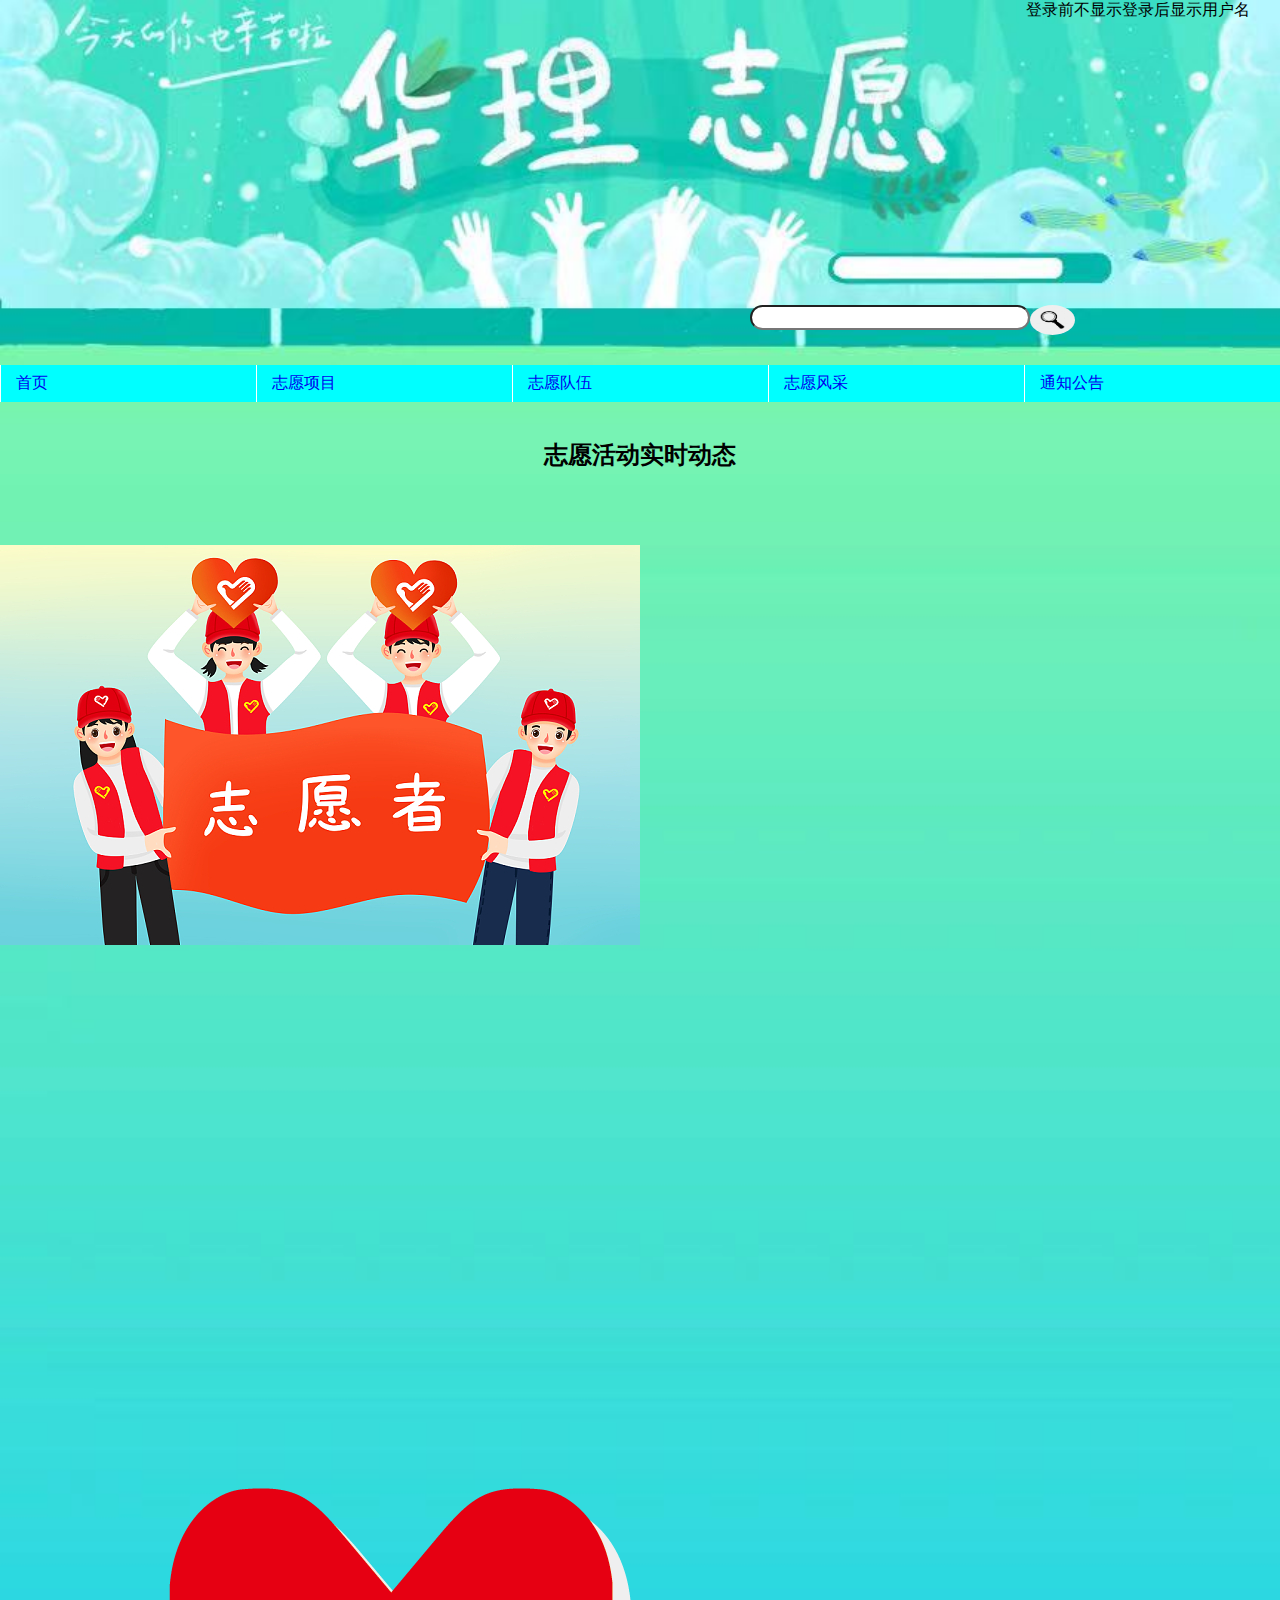
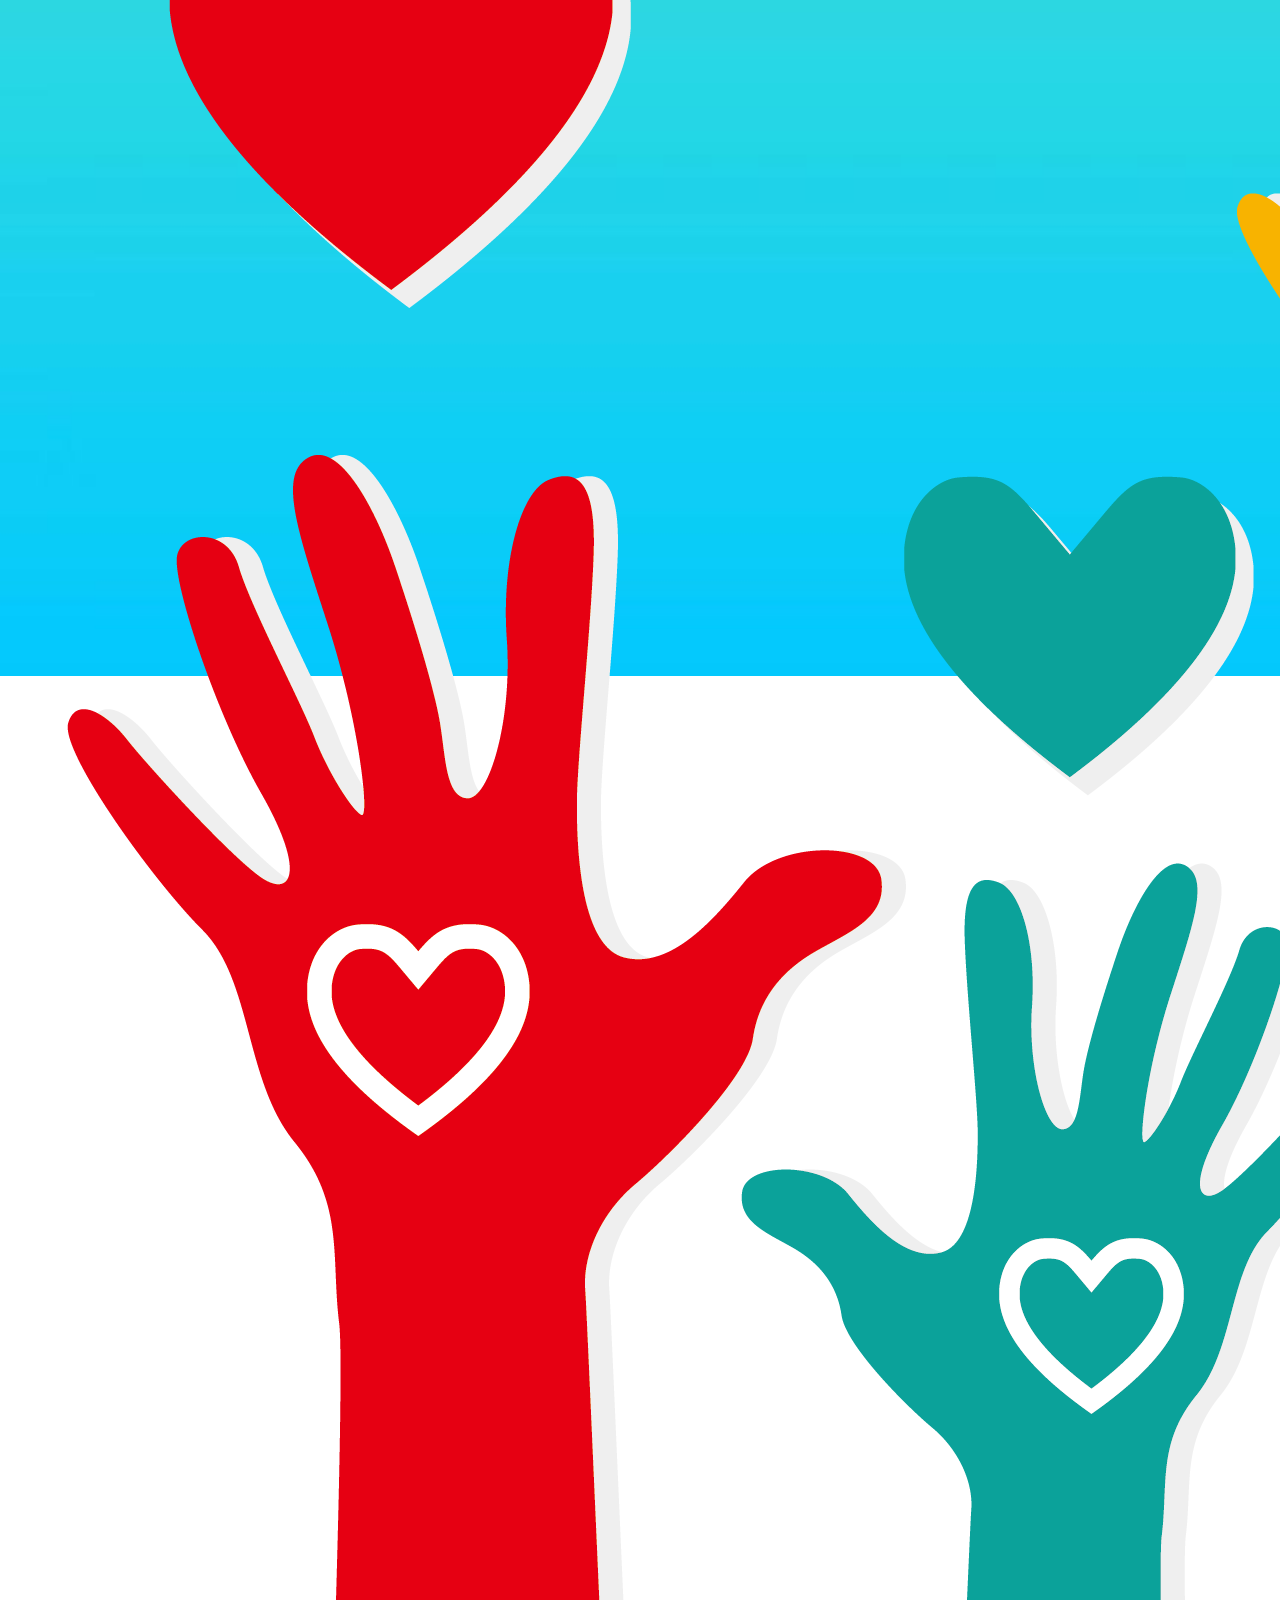
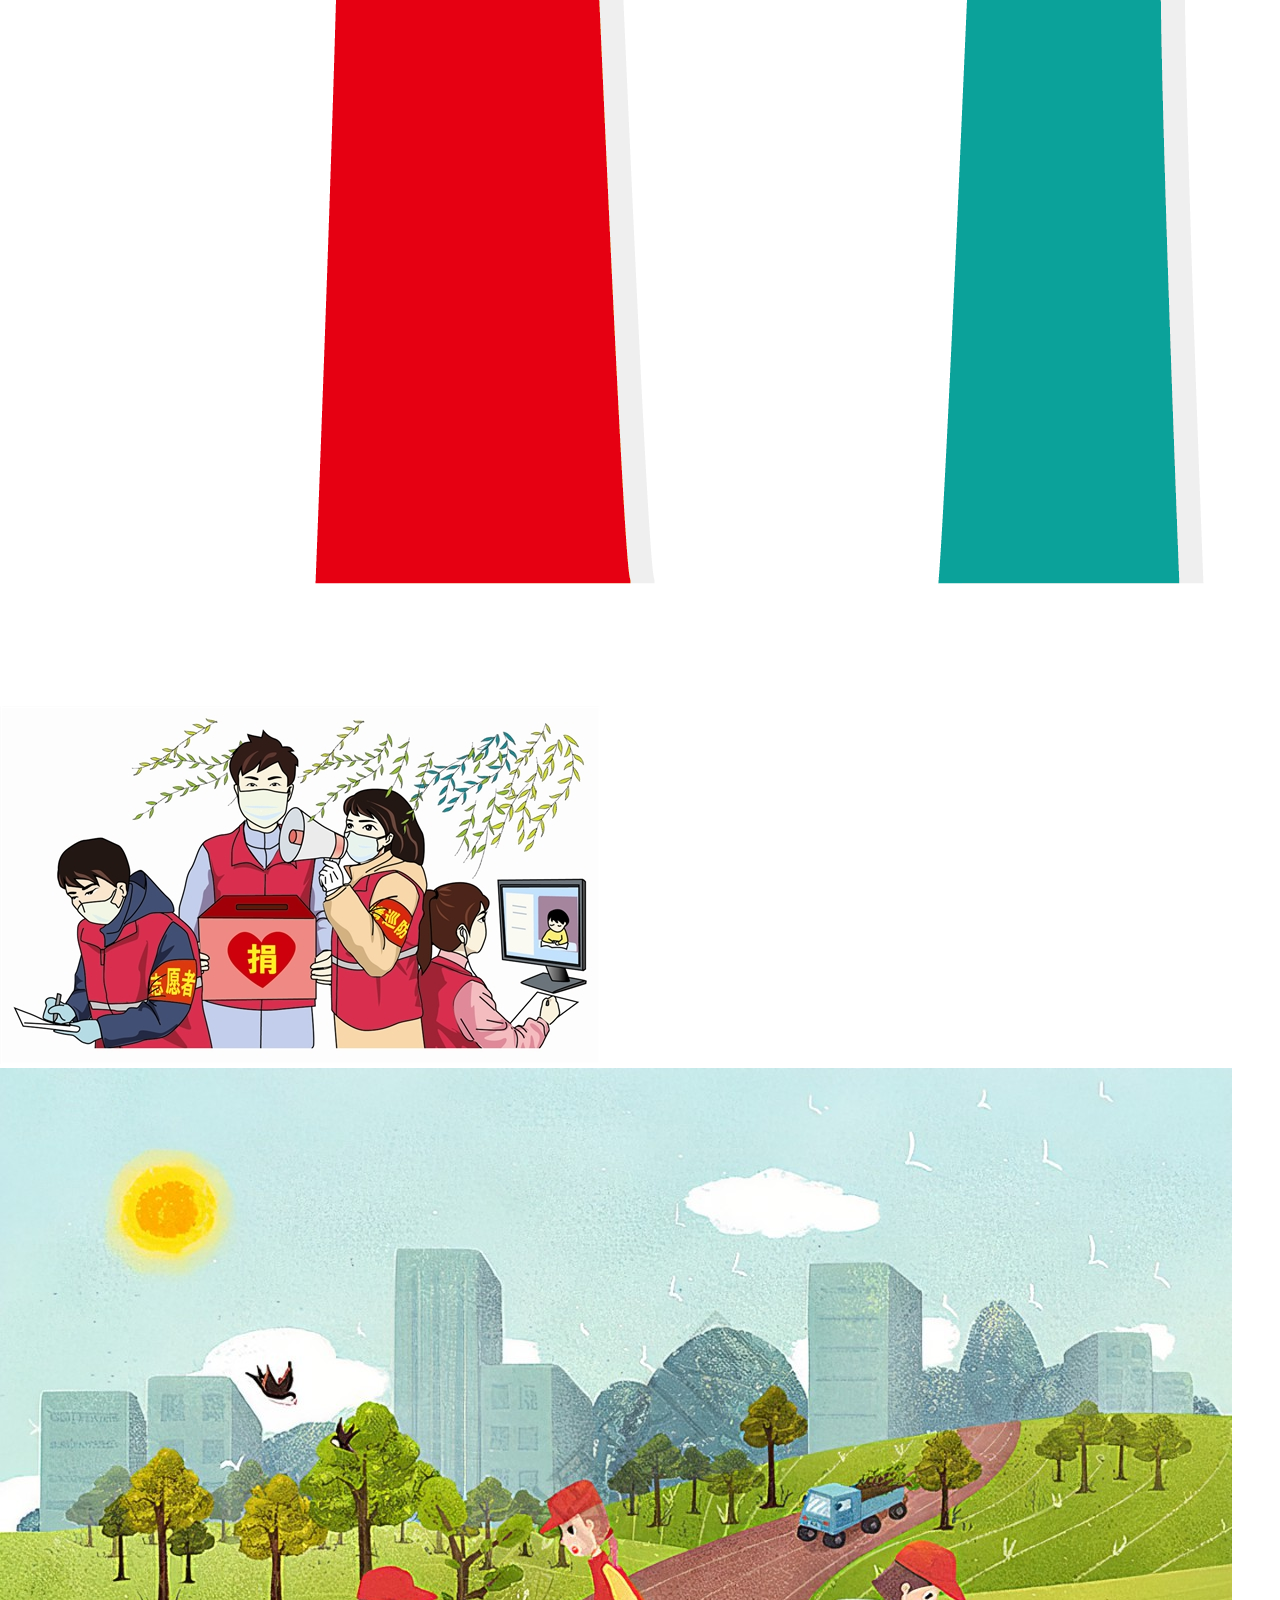
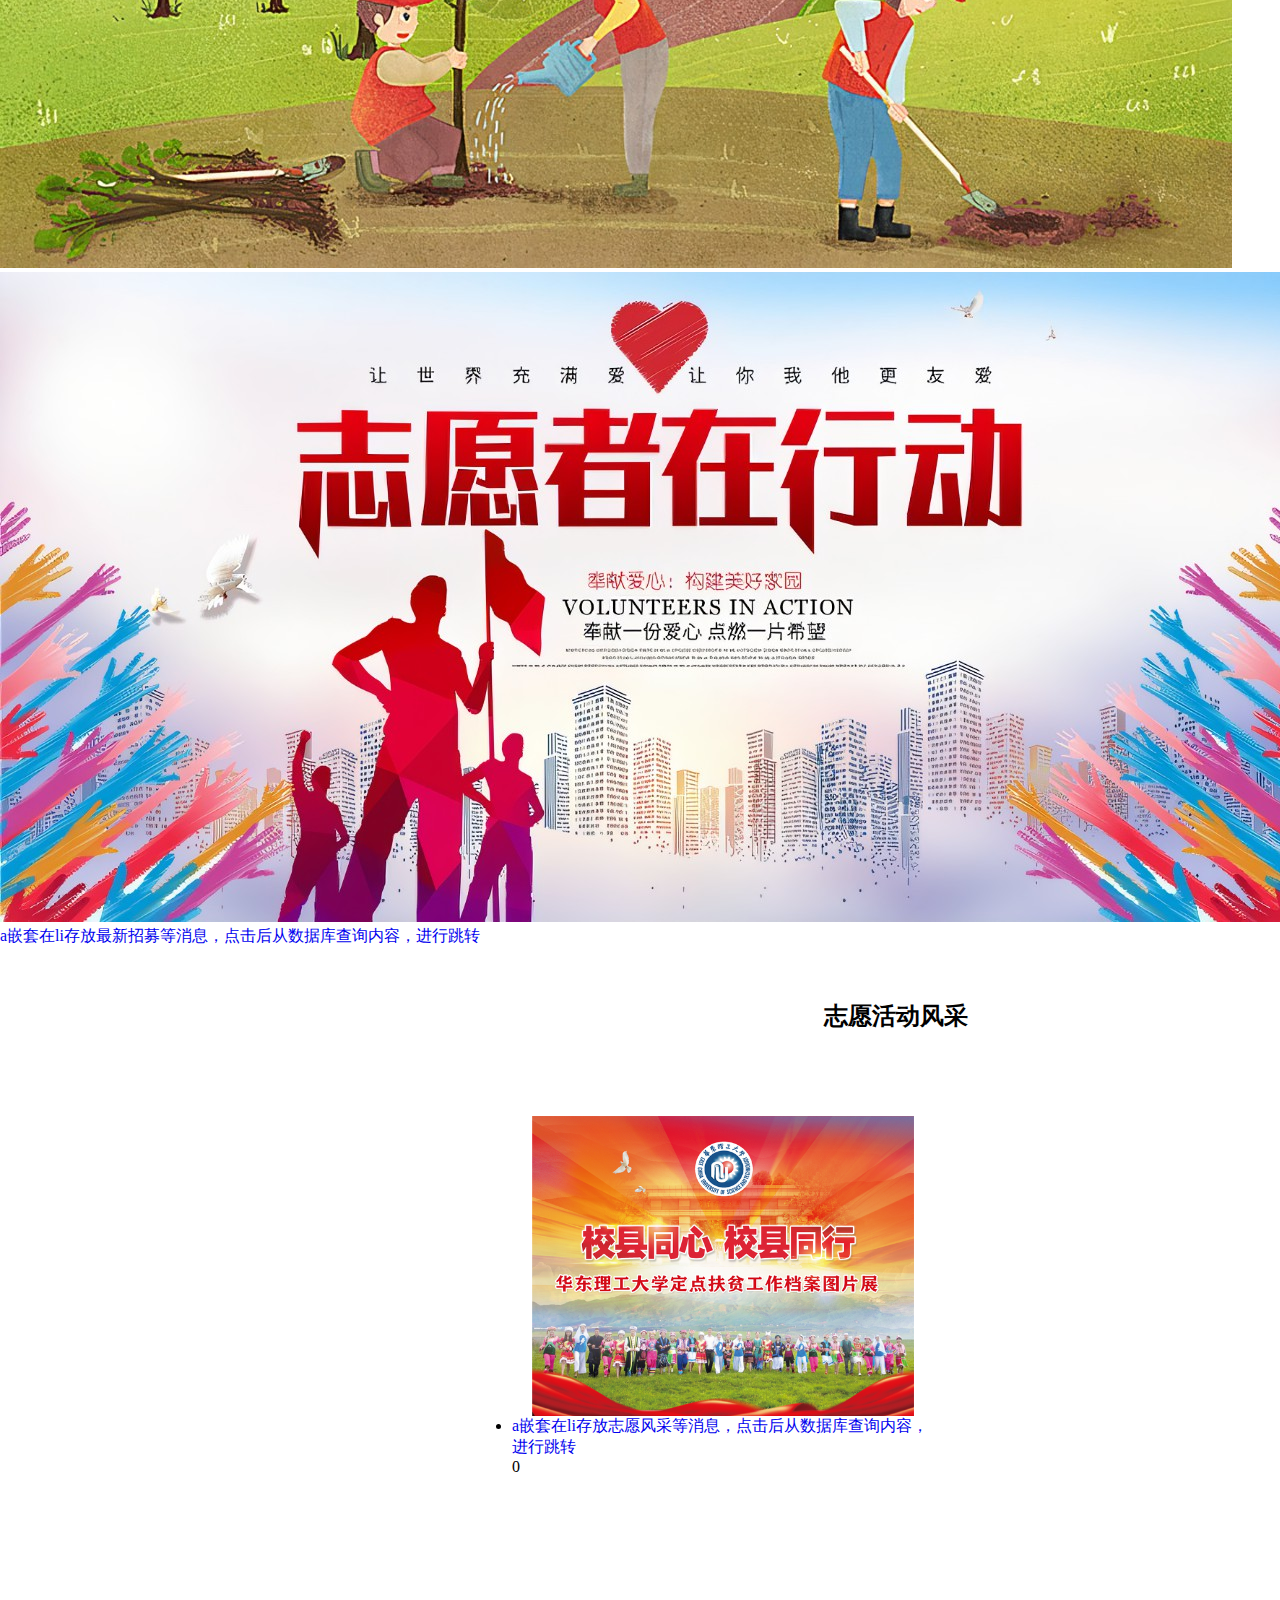
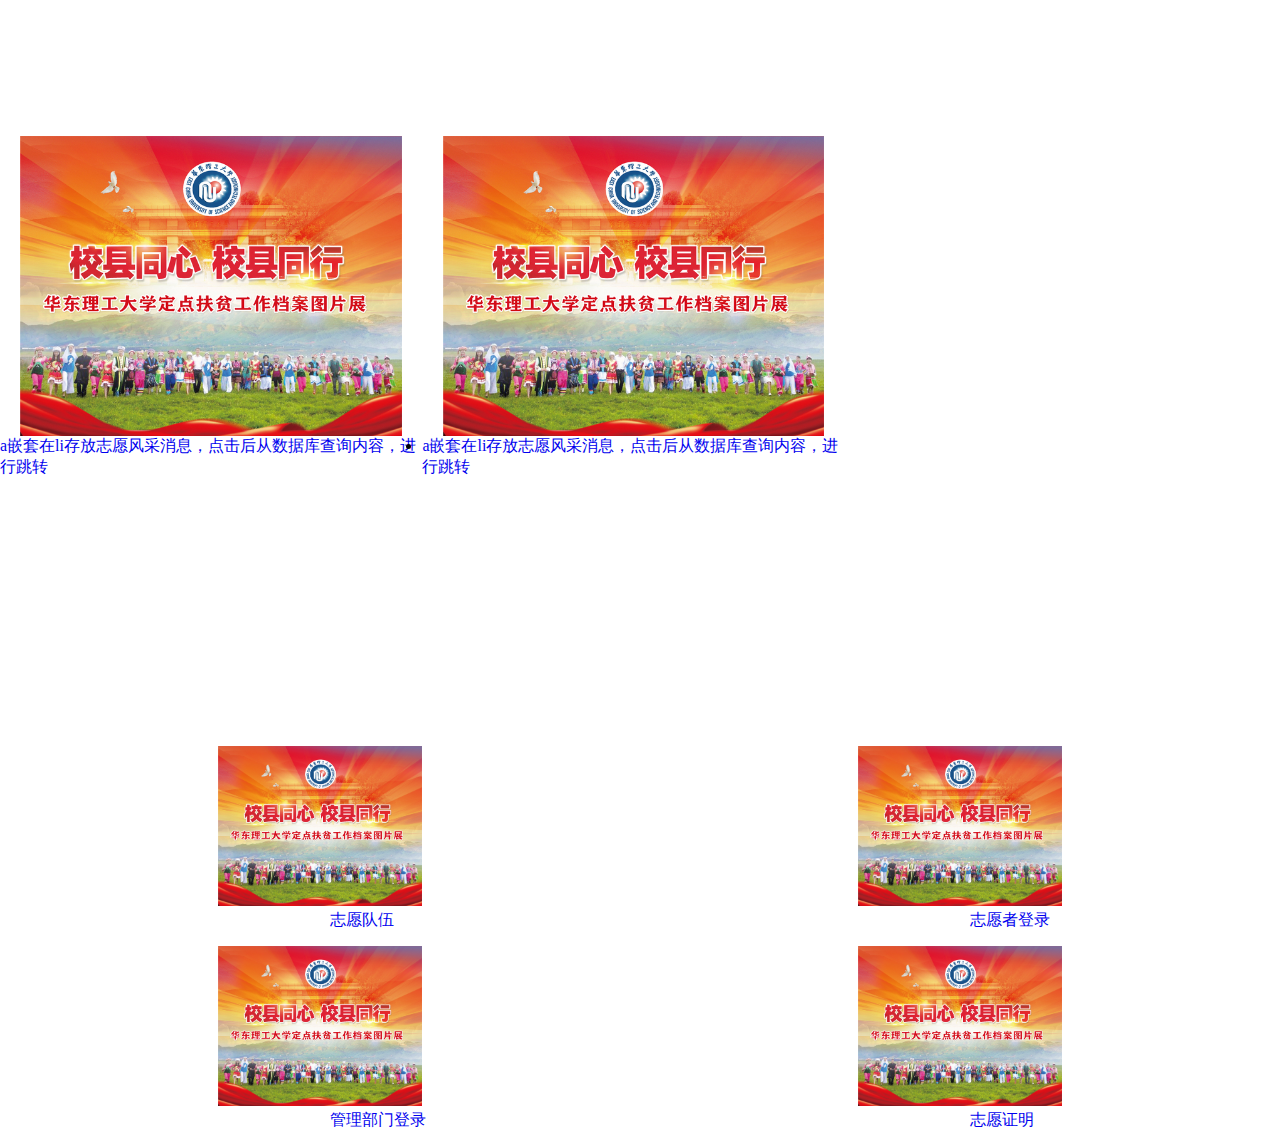
<file: index.html>
<!DOCTYPE html>
<html lang="en">
<head>
    <meta charset="UTF-8">
    <meta http-equiv="X-UA-Compatible" content="IE=edge">
    <meta name="viewport" content="width=device-width, initial-scale=1.0">
    <title>Document</title>
    <link rel="stylesheet" href="css/index.css">
    <link rel="stylesheet" href="css/common.css">
    <script src="js/index.js"></script>
</head>
<body>
    <div class="placeholder">
      <div class="id">登录前不显示登录后显示用户名</div>
    </div>
 <div  > 
   <form action="" class="searbox">
     <input type="submit" class="searchbutton" value=" ">
      <input type="text" class="search">
   </form>
</div>
   
  <ul class="nav">
    <li><a href="index.html">首页</a></li>
    <li><a href="project.html">志愿项目</a> </li>
    <li><a href="team.html">志愿队伍</a></li>
    <li><a href="view.html">志愿风采</a></li>
    <li><a href="notice.html">通知公告</a></li>
  </ul>
<h2>志愿活动实时动态</h2>
<div class="picbox">
<div class="app">
  <div class="scroll">
      <!-- 图片展示 -->
      <img src="img/index2.jpg" alt="scrollImage" class="img current">
      <img src="img/help.png" alt="scrollImage" class="img">
      <img src="img\3 (2).jpg" alt="scrollImage" class="img">
      <img src="img/4.jpg" alt="scrollImage" class="img">
      <img src="img/5.jpg" alt="scrollImage" class="img">
      

      <!-- 左右箭头的展示 -->
      <div class="lf"></div>
      <div class="lr"></div>

      <!-- 小圆点展示 -->
      <div class="dots">
          <span class="square"></span>
          <span></span>
          <span></span>
          <span></span>
          <span></span>
      </div>
  
  

</div>
  </div>
     <ul class="news">
     <li><a href="detail.html"> a嵌套在li存放最新招募等消息，点击后从数据库查询内容，进行跳转 </a></li>
  </ul>
</div>
  <h2>志愿活动风采</h2>
  <div class="box"> 
    <div class="box-bg"><img src="img\test.jpg" alt="" class="box-bgimg" ></div>
       <div class="box=text">
         <ul class="activityStyleContext">
             <li><a href="detail.html"> a嵌套在li存放志愿风采等消息，点击后从数据库查询内容，进行跳转</a></li>
         </ul>
       </div>0
</div>
<div class="box"> 
  <div class="box-bg"><img src="img\test.jpg" alt="" class="box-bgimg" ></div>
     <div class="box=text">
       <ul class="activityStyleContext">
           <li><a href="detail.html"> a嵌套在li存放志愿风采消息，点击后从数据库查询内容，进行跳转</a></li>
       </ul>
     </div>
</div>
<div class="box"> 
  <div class="box-bg"><img src="img\test.jpg" alt="" class="box-bgimg" ></div>
     <div class="box=text">
       <ul class="activityStyleContext">
           <li><a href="detail.html">a嵌套在li存放志愿风采消息，点击后从数据库查询内容，进行跳转</a></li>
       </ul>
     </div>
</div>
<div  >
          <div class="abutton">
                 <img src="img\test.jpg" alt="">
                 <a href="login.html">志愿者登录</a>
          </div>   
          <div class="abutton">
            <img src="img\test.jpg" alt="">
            <a href="register.html">志愿队伍</a>
          </div> 
        </div>
        <br>
        <div>
            <div class="abutton">
              <img src="img\test.jpg" alt="">
              <a href="certificate。html">志愿证明</a>
            </div> 
              <div class="abutton">
                <img src="img\test.jpg" alt="">
                <a href="login.html">管理部门登录</a>
            </div>   
        
     
</div>
       
</body>
</html>
</file>
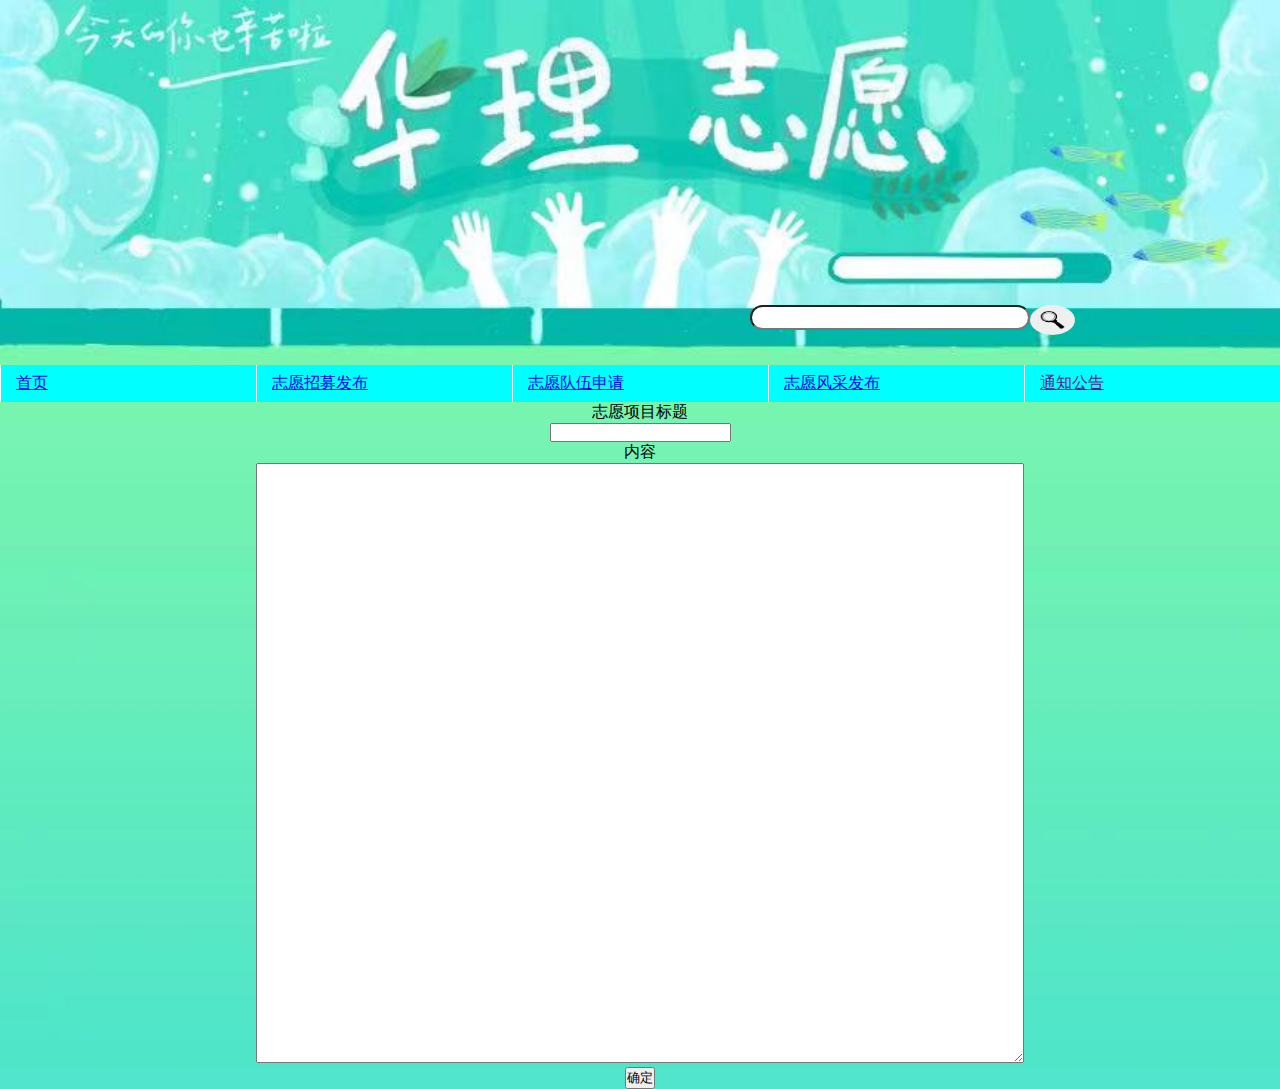
<file: addproject.html>
<!DOCTYPE html>
<html lang="en">
<head>
    <meta charset="UTF-8">
    <meta http-equiv="X-UA-Compatible" content="IE=edge">
    <meta name="viewport" content="width=device-width, initial-scale=1.0">
    <title>Document</title>
    <link rel="stylesheet" href="css/common.css">
    <link rel="stylesheet" href="css/addview.css">
</head>
<body>
    <div class="placeholder">
    </div>
  <div  > 
   <form action="" class="searbox">
     <input type="submit" class="searchbutton" value=" ">
      <input type="text" class="search">
   </form>
  </div>
   
  <ul class="nav">
    <li><a href="manage.html">首页</a></li>
    <li><a href="addproject.html">志愿招募发布</a> </li>
    <li><a href="addteam.html">志愿队伍申请</a></li>
    <li><a href="addview.html">志愿风采发布</a></li>
    <li><a href="">通知公告</a></li>
  </ul>
  <div class="box">
    <form action="">
       志愿项目标题<br>
       <input type="text" id="head"><br><div class=""><div></div>
        内容<br>
        <textarea name="" id="" cols="" rows="" class="context"></textarea><div></div>
        <input type="submit" value="确定">
    </form>
</div>  
</body>
</html>
</file>
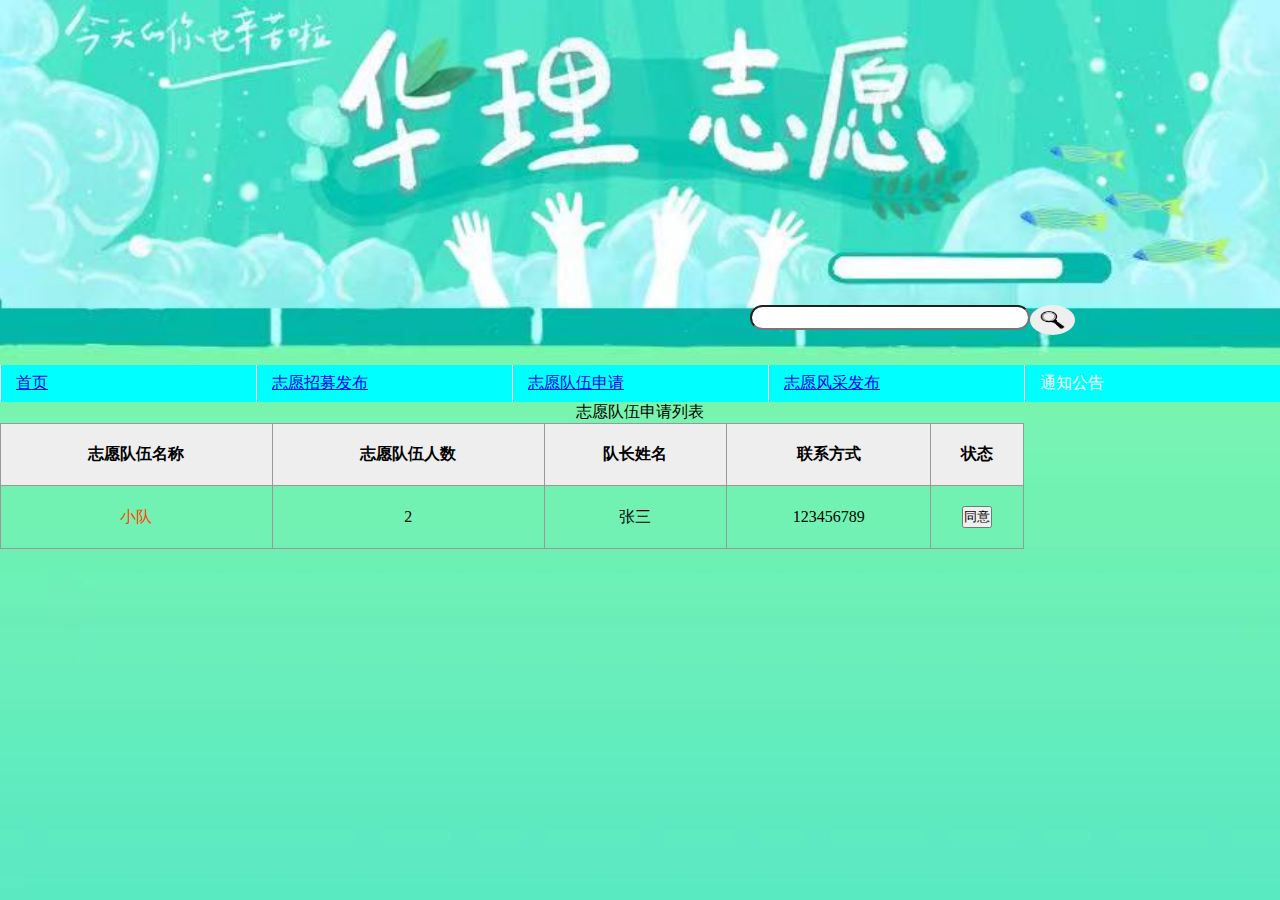
<file: addteam.html>
<!DOCTYPE html>
<html lang="en">
<head>
    <meta charset="UTF-8">
    <meta http-equiv="X-UA-Compatible" content="IE=edge">
    <meta name="viewport" content="width=device-width, initial-scale=1.0">
    <title>Document</title>
    <link rel="stylesheet" href="css/addteam.css">
    <link rel="stylesheet" href="css/common.css">
    <script src="js/addteam.js"></script>
</head>
<body>
    <div class="placeholder">
    </div>
  <div  > 
    <form action="" class="searbox">
        <input type="submit" class="searchbutton" value=" ">
         <input type="text" class="search">
      </form>
  </div>
   
  <ul class="nav">
    <li><a href="manage.html">首页</a></li>
    <li><a href="addproject.html">志愿招募发布</a> </li>
    <li><a href="addteam.html">志愿队伍申请</a></li>
    <li><a href="addview.html">志愿风采发布</a></li>
    <li><a href=""></a>通知公告</li>
  </ul>
    <p>志愿队伍申请列表</p>
    <ul>
      <li>
        <form action="">
        <table>
              <tr>
                <th>志愿队伍名称</th>
                <th>志愿队伍人数</th>
                <th>队长姓名</th>
                <th>联系方式</th>
                <th>状态</th>
              </tr>
              <tr>
                <td>小队</td>
                <td>2</td>
                <td>张三</td>
                <td>123456789</td>
                <td><input type="submit" id="bt" value="同意" onclick="upload('bt')"></td>
              </tr>
            </table> 
                
              </form>
      </li>
      </ul>
</body>
</html>
</file>
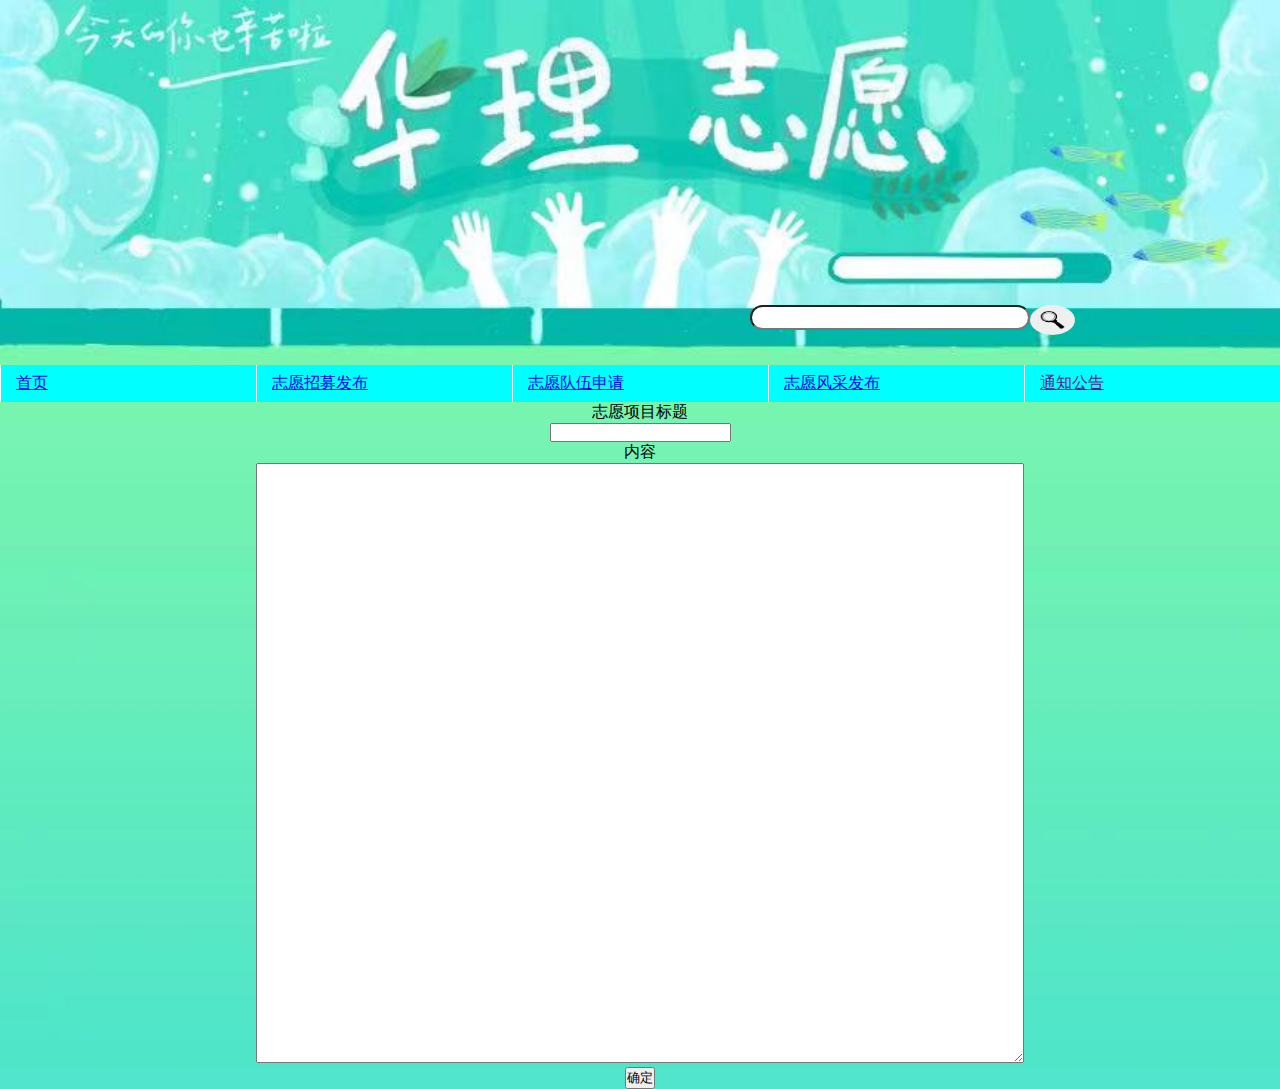
<file: addview.html>
<!DOCTYPE html>
<html lang="en">
<head>
    <meta charset="UTF-8">
    <meta http-equiv="X-UA-Compatible" content="IE=edge">
    <meta name="viewport" content="width=device-width, initial-scale=1.0">
    <title>Document</title>
    <link rel="stylesheet" href="css/common.css">
    <link rel="stylesheet" href="css/addview.css">
</head>
<body>
    <div class="placeholder">
    </div>
  <div  > 
   <form action="" class="searbox">
     <input type="submit" class="searchbutton" value=" ">
      <input type="text" class="search">
   </form>
  </div>
   
  <ul class="nav">
    <li><a href="manage.html">首页</a></li>
    <li><a href="addproject.html">志愿招募发布</a> </li>
    <li><a href="addteam.html">志愿队伍申请</a></li>
    <li><a href="addview.html">志愿风采发布</a></li>
    <li><a href="">通知公告</a></li>
  </ul>
    <div class="box">
        <form action="">
           志愿项目标题<br>
           <input type="text" id="head"><br><div class=""><div></div>
            内容<br>
            <textarea name="" id="" cols="" rows="" class="context"></textarea><div></div>
            <input type="submit" value="确定">
        </form>
    </div>
</body>
</html>
</file>
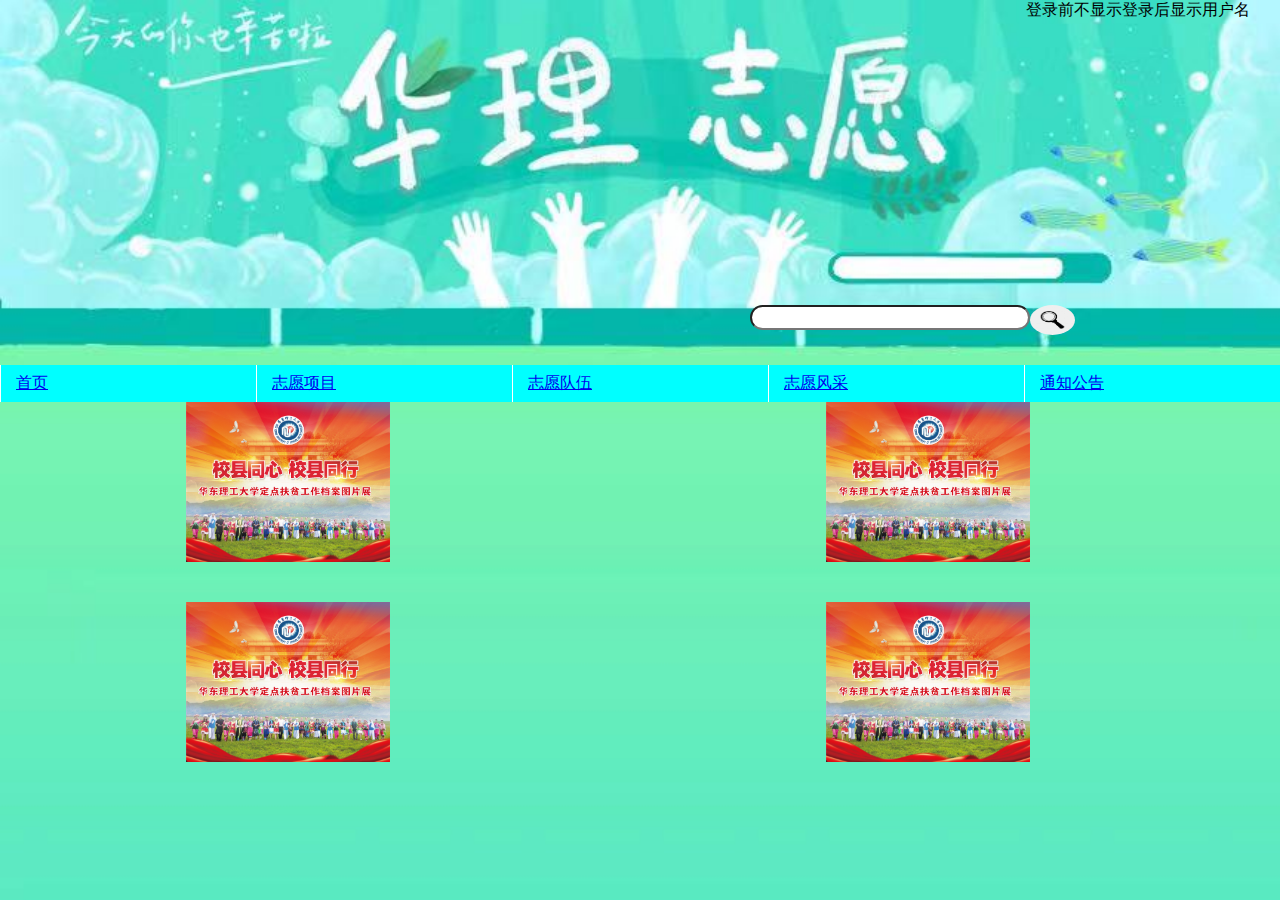
<file: certificate.html>
<!DOCTYPE html>
<html lang="en">
<head>
    <meta charset="UTF-8">
    <meta http-equiv="X-UA-Compatible" content="IE=edge">
    <meta name="viewport" content="width=device-width, initial-scale=1.0">
    <title>Document</title>
    <link rel="stylesheet" href="css/common.css">
    <link rel="stylesheet" href="css/certificate.css">
</head>
<body>
    <div class="placeholder">
        <div class="id">登录前不显示登录后显示用户名</div>
      </div>
   <div  > 
     <form action="" class="searbox">
       <input type="submit" class="searchbutton" value=" ">
        <input type="text" class="search">
     </form>
  </div>
     
    <ul class="nav">
      <li><a href="index.html">首页</a></li>
      <li><a href="project.html">志愿项目</a> </li>
      <li><a href="team.html">志愿队伍</a></li>
      <li><a href="view.html">志愿风采</a></li>
      <li><a href="notice.html">通知公告</a></li>
    </ul>
         <div>
            <div class="imgbox"><img src="img/test.jpg" alt=""></div>
            <div class="imgbox"><img src="img/test.jpg" alt=""></div>
            <div class="imgbox"><img src="img/test.jpg" alt=""></div> 
            <div class="imgbox"><img src="img/test.jpg" alt=""></div> 
         </div>
</body>
</html>
</file>
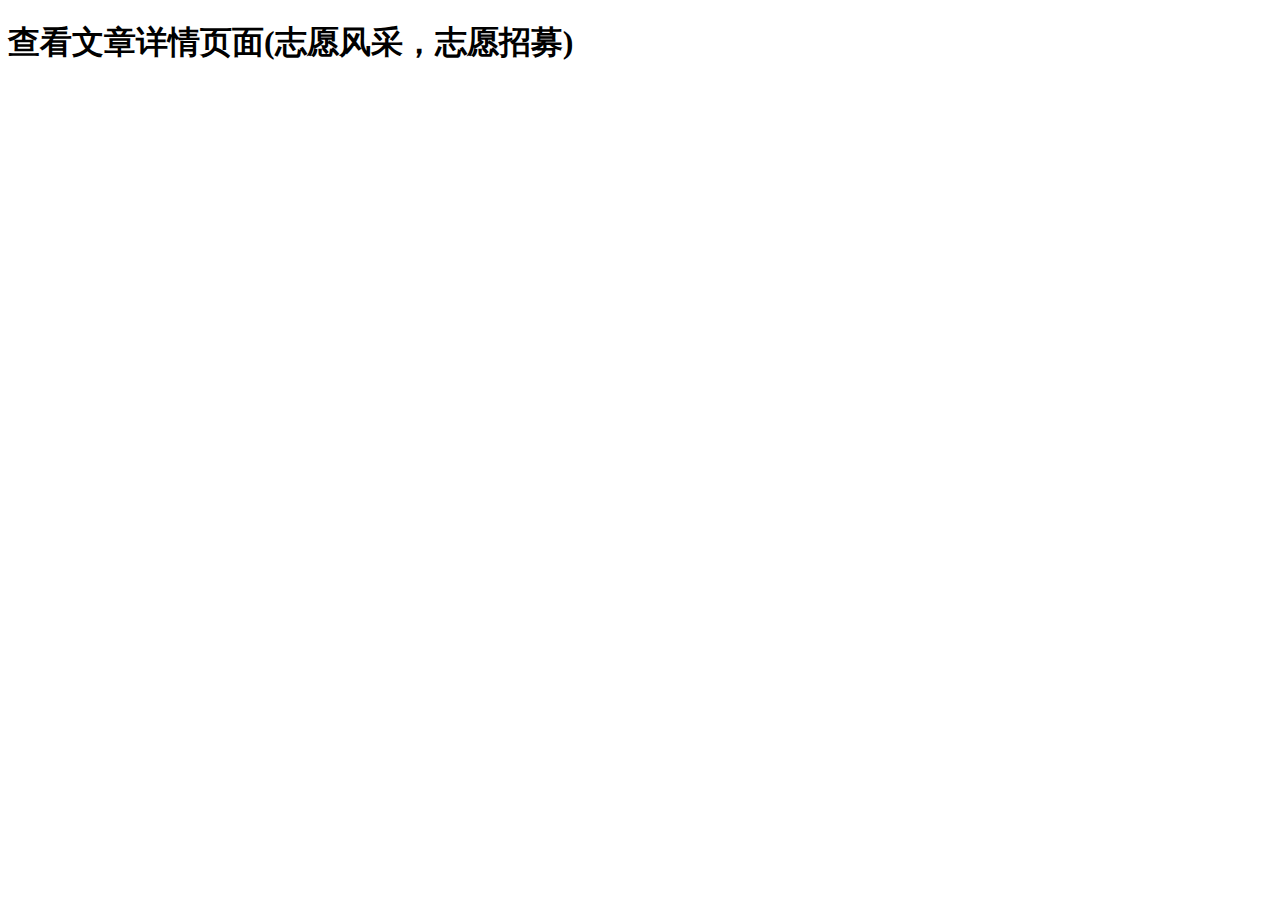
<file: detail.html>
<!DOCTYPE html>
<html lang="en">
<head>
    <meta charset="UTF-8">
    <meta http-equiv="X-UA-Compatible" content="IE=edge">
    <meta name="viewport" content="width=device-width, initial-scale=1.0">
    <title>Document</title>
</head>
<body>
       <h1>查看文章详情页面(志愿风采，志愿招募)</h1>
</body>
</html>
</file>
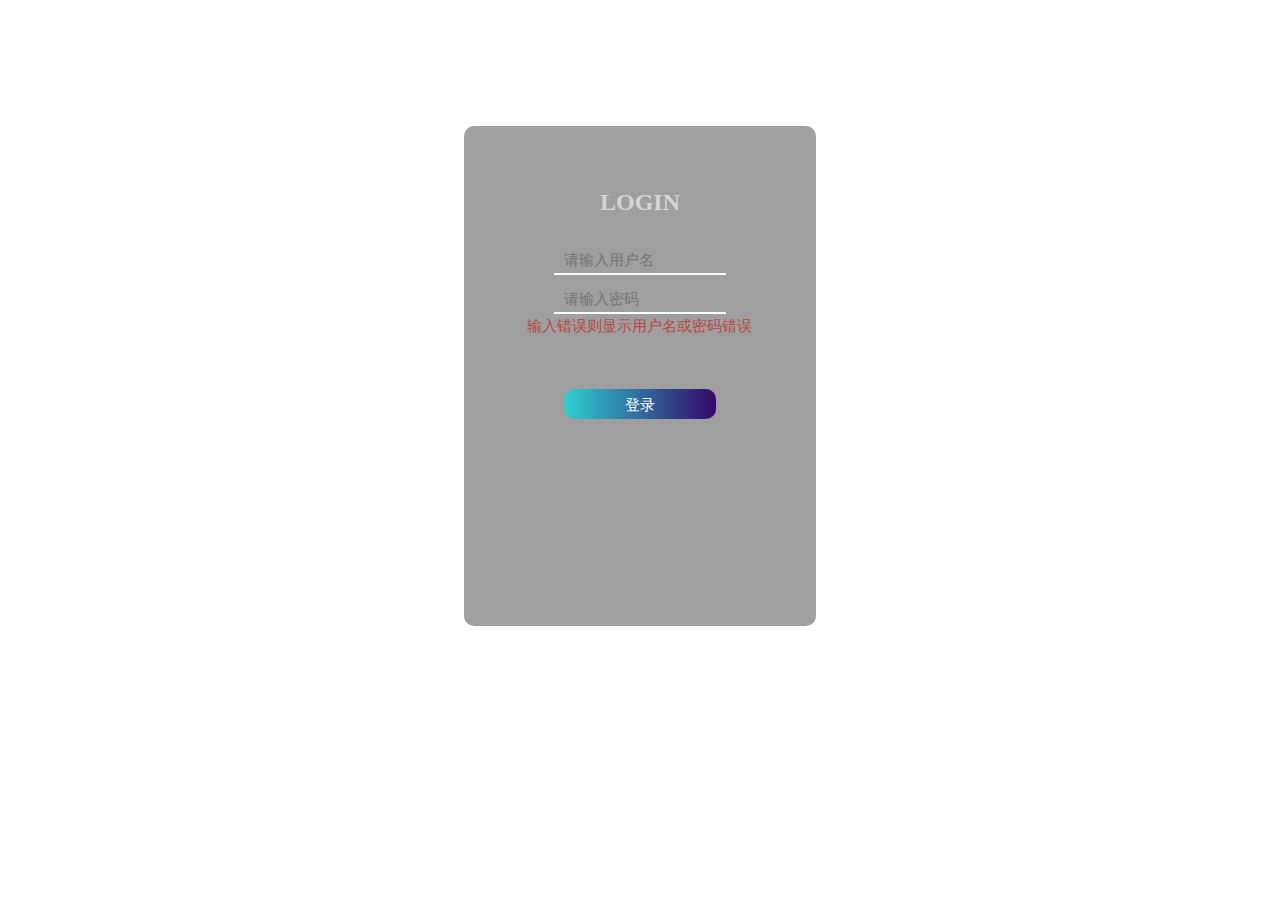
<file: login.html>
<!DOCTYPE html>
<html lang="en">

<body>
<div id="login_box">
    <h2>LOGIN</h2>
    <form action="user.do" method="post">
        <div id="input_box">
            <input type="text" name="username" placeholder="请输入用户名">
        </div>
        <div class="input_box">
            <input type="password" name="password" placeholder="请输入密码">
        </div>
        <table>
            <tr>
                <td id="alert">输入错误则显示用户名或密码错误</td>
            </tr>
        </table>
        <button>登录</button><br>
</form>
</div>
</body>

<head>
    <meta charset="UTF-8">
    <meta name="viewport" content="width=device-width, initial-scale=1.0">
    <title>Document</title>
    <style>
        body {
            background: url('https://cdn.pixabay.com/photo/2018/08/14/13/23/ocean-3605547_1280.jpg') no-repeat;
            background-size: 100% 130%;
        }

        #login_box {
            width: 20%;
            height: 400px;
            background-color: #00000060;
            margin: auto;
            margin-top: 10%;
            text-align: center;
            border-radius: 10px;
            padding: 50px 50px;
        }

        h2 {
            color: #ffffff90;
            margin-top: 5%;
        }

        #input-box {
            margin-top: 5%;
        }

        span {
            color: #fff;
        }

        input {
            border: 0;
            width: 60%;
            font-size: 15px;
            color: #fff;
            background: transparent;
            border-bottom: 2px solid #fff;
            padding: 5px 10px;
            outline: none;
            margin-top: 10px;
        }

        button {
            margin-top: 50px;
            width: 60%;
            height: 30px;
            border-radius: 10px;
            border: 0;
            color: #fff;
            text-align: center;
            line-height: 30px;
            font-size: 15px;
            background-image: linear-gradient(to right, #30cfd0, #330867);
        }

        #sign_up {
            margin-top: 45%;
            margin-left: 60%;
        }

        a {
            color: #b94648;
        }
        #alert{
            font-size: 15px;
            text-align: center;
            width: 60%;
            color: #b94648;
            height: 5px;
        }
    </style>
</head>
</html>
</file>
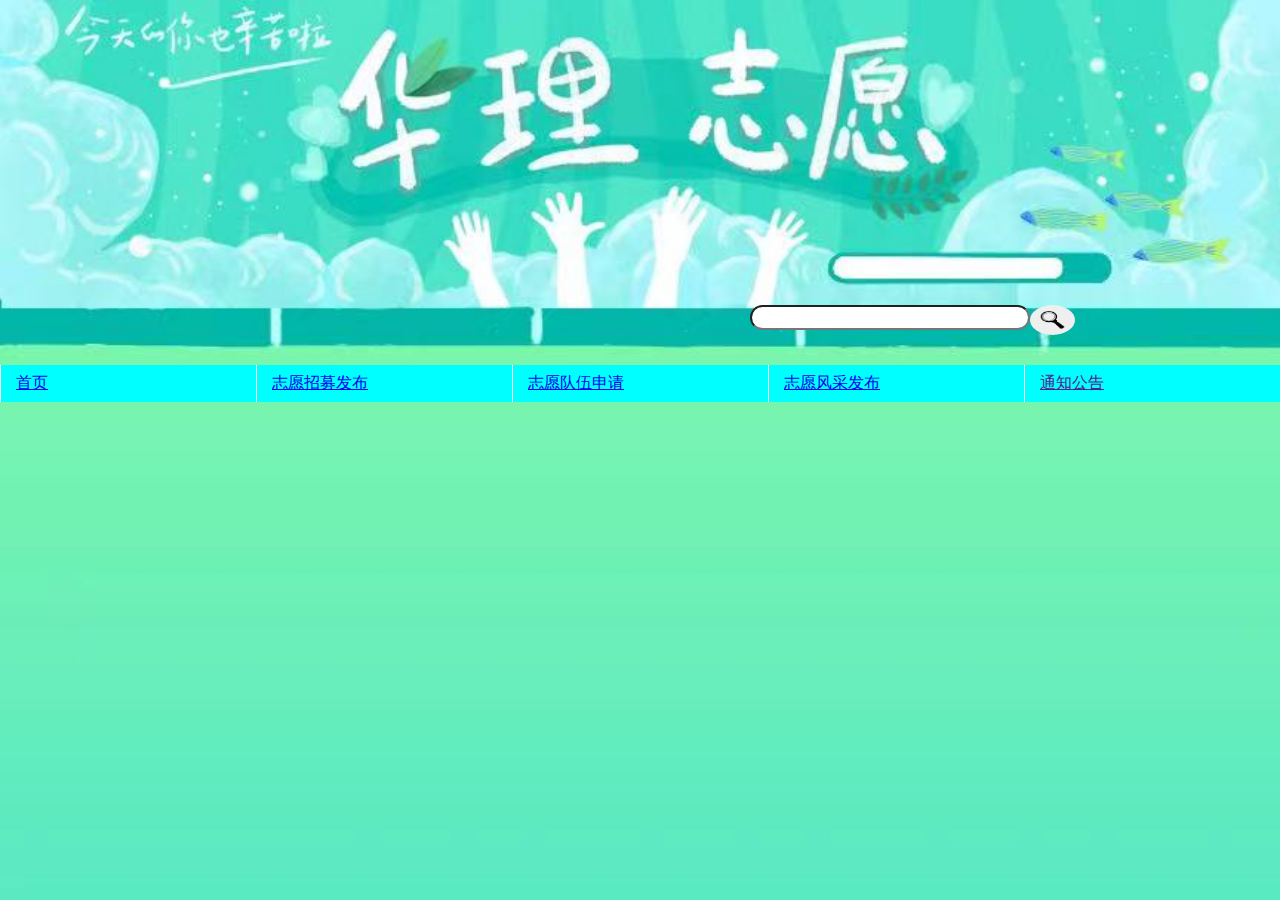
<file: manage.html>
<!DOCTYPE html>
<html lang="en">
<head>
    <meta charset="UTF-8">
    <meta http-equiv="X-UA-Compatible" content="IE=edge">
    <meta name="viewport" content="width=
    initial-scale=1.0">
    <title>Document</title>
    <link rel="stylesheet" href="css/manage.css">
    <link rel="stylesheet" href="css/common.css">
</head>
<body>
  <div class="placeholder">
  </div>
<div  > 
 <form action="" class="searbox">
   <input type="submit" class="searchbutton" value=" ">
    <input type="text" class="search">
 </form>
</div>
 
<ul class="nav">
  <li><a href="manage.html">首页</a></li>
  <li><a href="addproject.html">志愿招募发布</a> </li>
  <li><a href="addteam.html">志愿队伍申请</a></li>
  <li><a href="addview.html">志愿风采发布</a></li>
  <li><a href="">通知公告</a></li>
</ul>


</body>
</html>
</file>
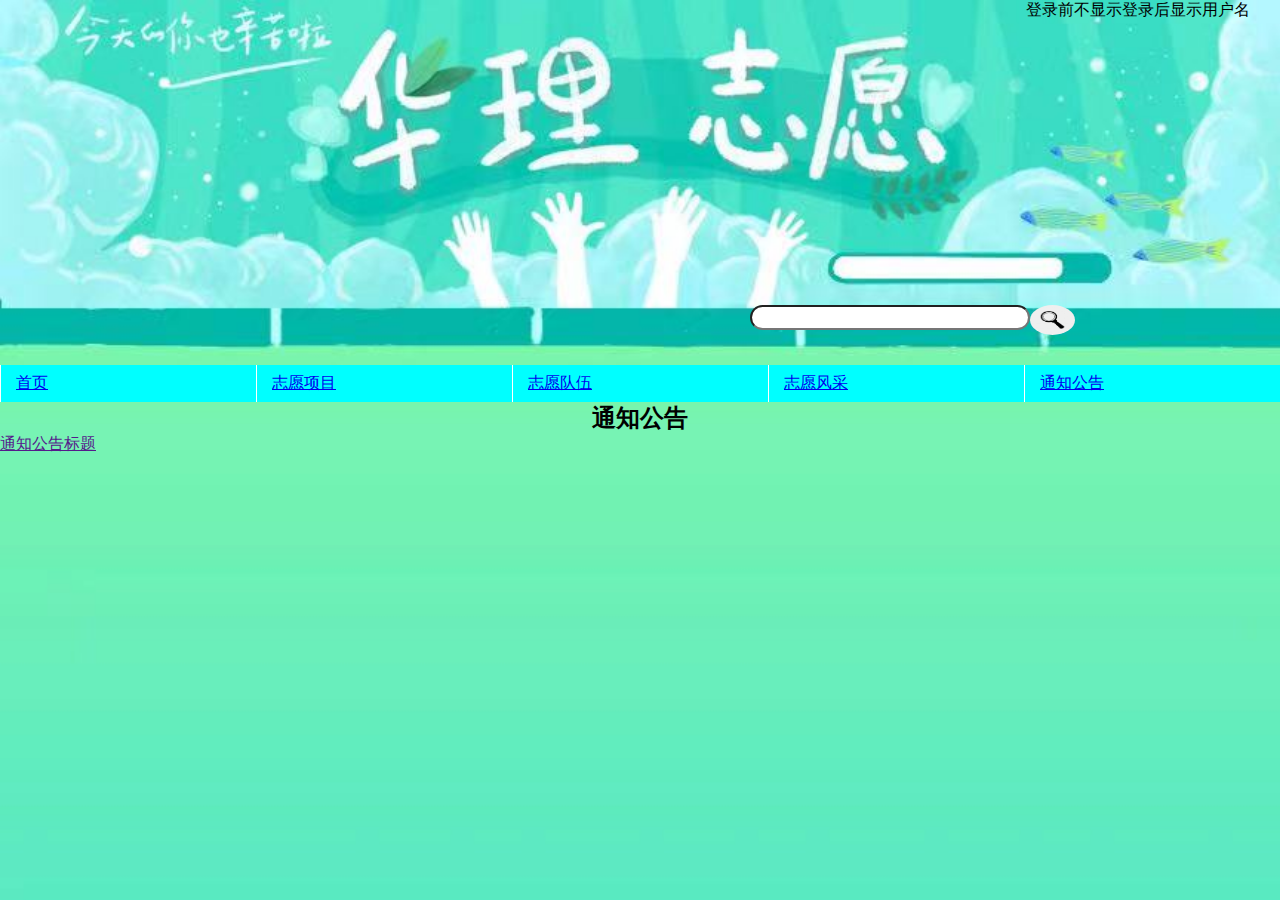
<file: notice.html>
<!DOCTYPE html>
<html lang="en">
<head>
    <meta charset="UTF-8">
    <meta http-equiv="X-UA-Compatible" content="IE=edge">
    <meta name="viewport" content="width=device-width, initial-scale=1.0">
    <title>Document</title>
    <link rel="stylesheet" href="css/common.css">
</head>
<body>
    <div class="placeholder">
        <div class="id">登录前不显示登录后显示用户名</div>
      </div>
   <div  > 
     <form action="" class="searbox">
       <input type="submit" class="searchbutton" value=" ">
        <input type="text" class="search">
     </form>
  </div>
     
    <ul class="nav">
      <li><a href="index.html">首页</a></li>
      <li><a href="project.html">志愿项目</a> </li>
      <li><a href="team.html">志愿队伍</a></li>
      <li><a href="view.html">志愿风采</a></li>
      <li><a href="notice.html">通知公告</a></li>
    </ul>
    <h2>通知公告</h2>
    <ul>
      <li>
        <a href="">通知公告标题</a>
      </li>
    </ul>
</body>
</html>
</file>
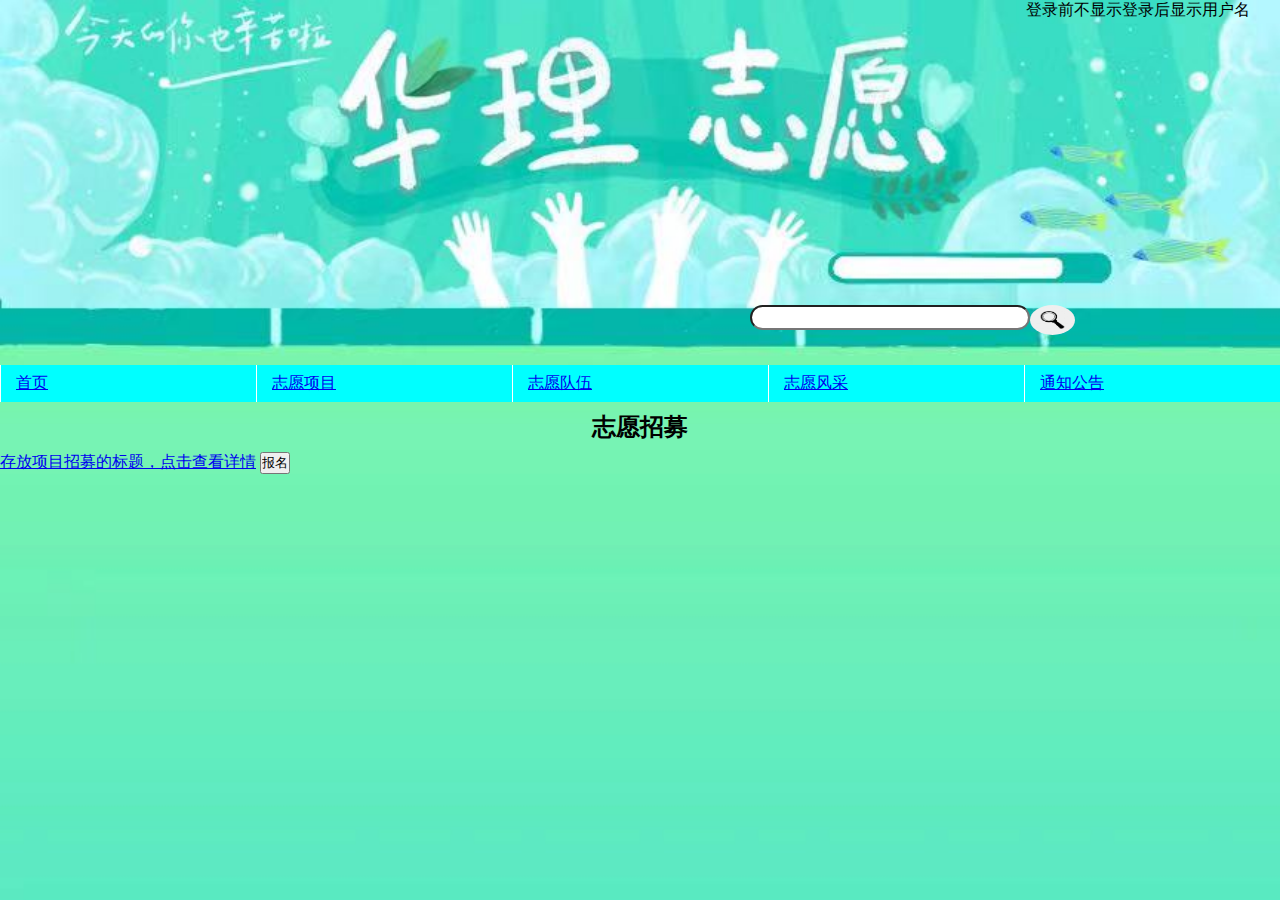
<file: project.html>
<!DOCTYPE html>
<html lang="en">
<head>
    <meta charset="UTF-8">
    <meta http-equiv="X-UA-Compatible" content="IE=edge">
    <meta name="viewport" content="width=device-width, initial-scale=1.0">
    <title>Document</title>
    <link rel="stylesheet" href="css/common.css">
   <script src="js/join.js"></script>
   <link rel="stylesheet" href="css/project.css">

</head>
<body>
        <div class="placeholder">
          <div class="id">登录前不显示登录后显示用户名</div>
        </div>
     <div  > 
       <form action="" class="searbox">
         <input type="submit" class="searchbutton" value=" ">
          <input type="text" class="search">
       </form>
    </div>
      <ul class="nav">
        <li><a href="index.html">首页</a></li>
        <li><a href="project.html">志愿项目</a> </li>
        <li><a href="team.html">志愿队伍</a></li>
        <li><a href="view.html">志愿风采</a></li>
        <li><a href="notice.html">通知公告</a></li>
      </ul>

          <h2>志愿招募</h2>
          <ul class="enlist">
              <li>
                <form action="">
                <a href="detail.html"> 存放项目招募的标题，点击查看详情</a>
                    <input type="submit" id="bt" value="报名" onclick="upload('bt')" >
                  </form>
               </li>
          </ul>

</body>
</html>
</file>
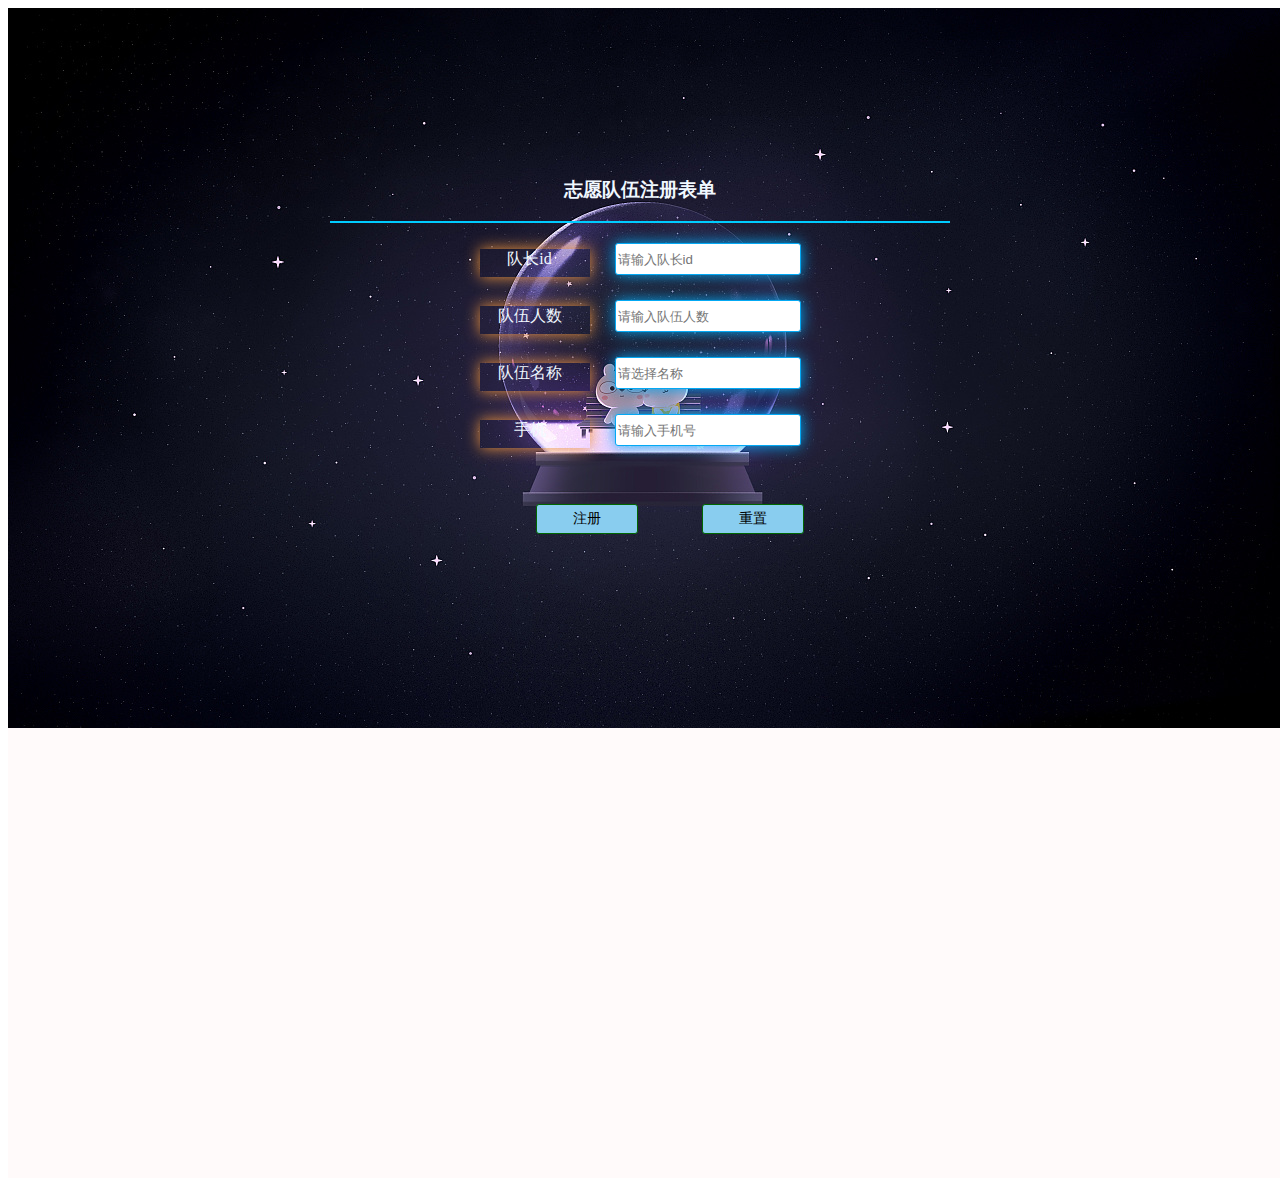
<file: register.html>
<!doctype html>
<html>
<head>
<meta charset="utf-8">
<title></title>
	<link rel="stylesheet" href="css/register.css">
</head>
 
<body>
	<div id="Layer1" style="position:absolute; width:100%; height:130%; background-color: snow; z-index:-1"  >
<!-- 	<img src="1577435709324.jpg" alt=""/>-->
	<img src="img/re.jpg"  width="100%"/>
 </div>
 <div style="height: 150px;">

 </div>
	<div class="reg_div">
		<div class="h_title"><h3>志愿队伍注册表单</h3></div>
   		<div class="h_hr"></div>
		<form action="" method="get">
<!--		onblur失去焦点事件，用户离开输入框时执行 JavaScript 代码-->
		<label>队长id</label><input type="text" placeholder="请输入队长id" id="username"><br/>
		<label>队伍人数</label><input type="text" placeholder="请输入队伍人数" id="number" "> <div id="test_password"></div>
		<label>队伍名称</label><input type="text" placeholder="请选择名称" id="name" ><br/>
		<label>手机</label><input type="tel" placeholder="请输入手机号" id="phone" onBlur="validate_phone(this.value)"><div id="test_phone"></div><br/>
		<div class="submit_btn">注册</div>
		<div class="reset_btn">重置</div>
		
	</form>	
	</div>
		
</body>
	
    <script type="text/javascript">
		
		//选中的文本框高亮
  		usernameobj=document.getElementById('username');
  		numobj=document.getElementById('number');
		nameobj=document.getElementById('name');
  		phoneobj=document.getElementById('phone');
  		
		
  		usernameobj.onfocus=function(){
 	 		this.style.outlineColor='green';
  		}
  		numobj.onfocus=function(){
 	 		this.style.outlineColor='blue';}
  		nameobj.onfocus=function(){
 	 		this.style.outlineColor='yellow';
  		}
  		phoneobj.onfocus=function(){
 	 		this.style.outlineColor='red';
  		}
		
	//函数 验证手机
	function validate_phone(phone){
  		//^(?![0-9]+$)(?![a-zA-Z]+$)[0-9A-Za-z]{6-10}$
		//测试密码：12345y
  		var phoneReg=/^[1][3,4,5,6,7,8,9][0-9]{9}$/;
  		if(phone != "" && phone.search(phoneReg) != -1)
  		{
  			document.getElementById("test_phone").innerHTML = "<font color='green' size='3px'>√手机格式正确</font>";
			
  		}else{
  			document.getElementById("test_phone").innerHTML = "<font color='red' size='3px'>手机格式错误</font>";
  			alert("请输入正确的手机格式!");
  		}
  	}
		
	</script>
</html>
</file>
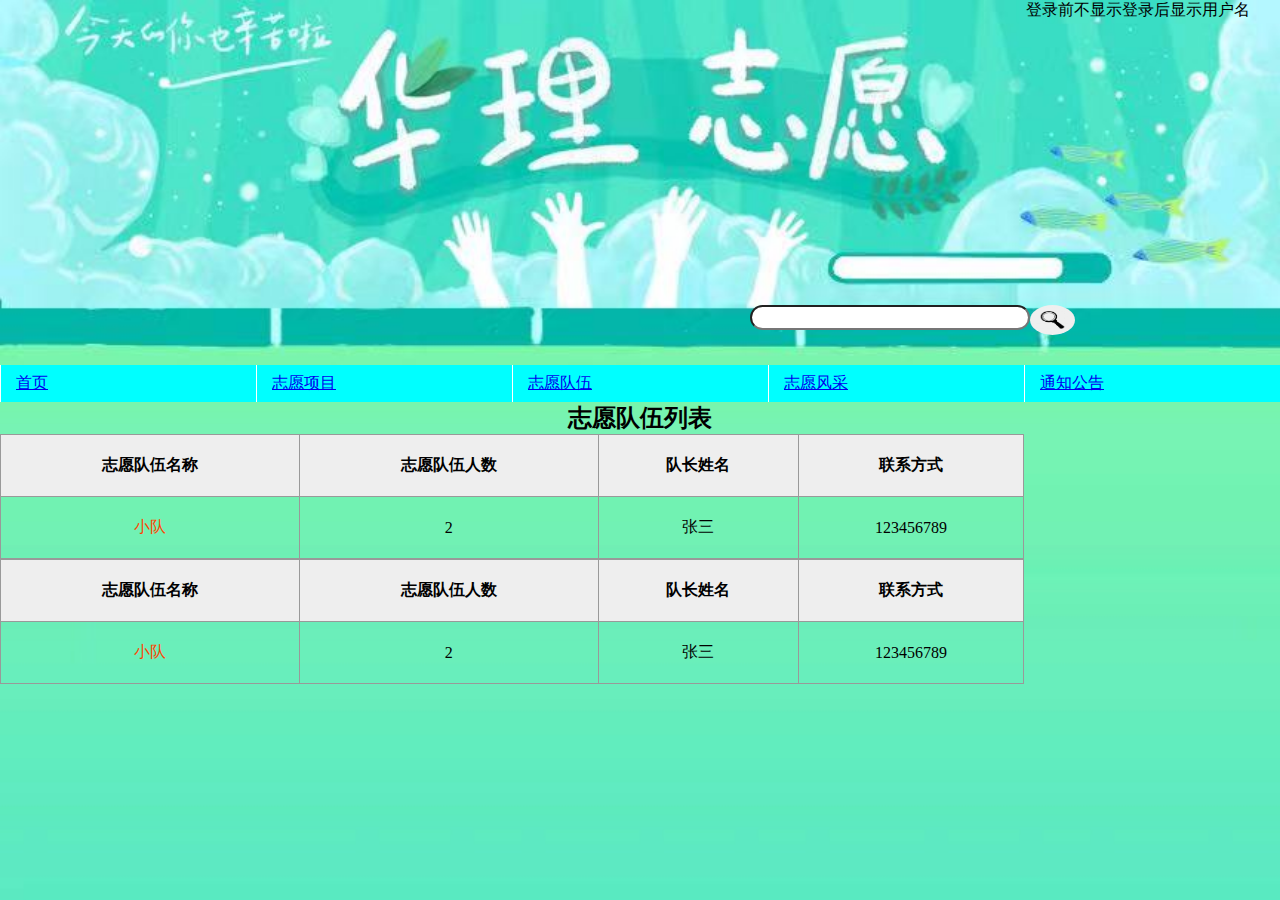
<file: team.html>
<!DOCTYPE html>
<html lang="en">
<head>
    <meta charset="UTF-8">
    <meta http-equiv="X-UA-Compatible" content="IE=edge">
    <meta name="viewport" content="width=device-width, initial-scale=1.0">
    <title>Document</title>
    <link rel="stylesheet" href="css/common.css">
    <link rel="stylesheet" href="css/team.css">
</head>
<body>
    <div class="placeholder">
        <div class="id">登录前不显示登录后显示用户名</div>
      </div>
   <div  > 
     <form action="" class="searbox">
       <input type="submit" class="searchbutton" value=" ">
        <input type="text" class="search">
     </form>
  </div>
     
    <ul class="nav">
      <li><a href="index.html">首页</a></li>
      <li><a href="project.html">志愿项目</a> </li>
      <li><a href="team.html">志愿队伍</a></li>
      <li><a href="view.html">志愿风采</a></li>
      <li><a href="notice.html">通知公告</a></li>
    </ul>
            <h2>志愿队伍列表</h2>
        <ul>
          <li>
                <table>
                  <tr>
                    <th>志愿队伍名称</th>
                    <th>志愿队伍人数</th>
                    <th>队长姓名</th>
                    <th>联系方式</th>
                  </tr>
                  <tr>
                    <td>小队</td>
                    <td>2</td>
                    <td>张三</td>
                    <td>123456789</td>
                  </tr>
                </table>
          </li>
          <li>
            <table>
              <tr>
                <th>志愿队伍名称</th>
                    <th>志愿队伍人数</th>
                    <th>队长姓名</th>
                    <th>联系方式</th>
              </tr>
              <tr>
                <td>小队</td>
                <td>2</td>
                <td>张三</td>
                <td>123456789</td>
              </tr>
            </table>
      </li>
        </ul>

</body>
</html>
</file>
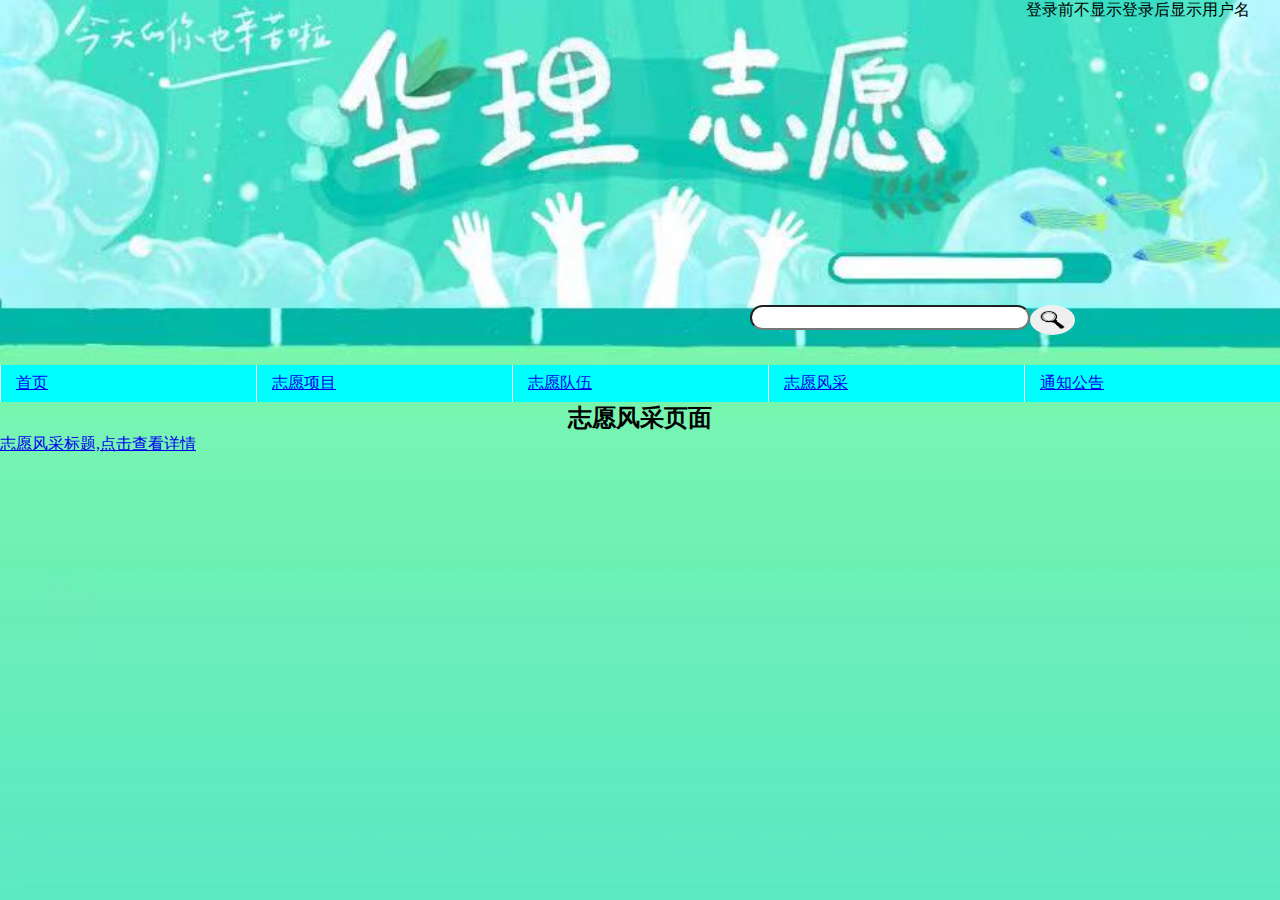
<file: view.html>
<!DOCTYPE html>
<html lang="en">
<head>
    <meta charset="UTF-8">
    <meta http-equiv="X-UA-Compatible" content="IE=edge">
    <meta name="viewport" content="width=, initial-scale=1.0">
    <title>Document</title>
    <link rel="stylesheet" href="css/common.css">
</head>
<body>
    <div class="placeholder">
        <div class="id">登录前不显示登录后显示用户名</div>
      </div>
   <div  > 
     <form action="" class="searbox">
       <input type="submit" class="searchbutton" value=" ">
        <input type="text" class="search">
     </form>
  </div>
     
    <ul class="nav">
      <li><a href="index.html">首页</a></li>
      <li><a href="project.html">志愿项目</a> </li>
      <li><a href="team.html">志愿队伍</a></li>
      <li><a href="view.html">志愿风采</a></li>
      <li><a href="notice.html">通知公告</a></li>
    </ul>
       <h2>志愿风采页面</h2>
       <ul>
           <li><a href="detail.html">志愿风采标题,点击查看详情</a></li>
       </ul>



</body>
</html>
</file>
<file: css/index.css>
h2{
  text-align: center;
  margin-top: 50px;
  margin-bottom: 50px;
  line-height: 80px;
}
a{
  text-decoration: none;
}

.indexpicture1{
  width: 60%;
  height: 500px;
  background-color: red;
  float: left;
}
.news{
  float: left;
  height: 500px;
  background-color: transparent;
  width: 40%;
}
.box {
  width: 33%;
  margin: 10px auto;
  background-color: transparent;
  float: left;
  height: 600px;
}

.box-bg {
  width: 100%;
  height: 300px;
  overflow: hidden;
  text-align: center;
    vertical-align: middle;
    
}

.box-bgimg {
  width: 100%;
  height: 100%;
  object-fit:contain;
}


.abutton{
  float: right;
  height: 200px;
  width: 50%;
  background-color: transparent;
 
}
.abutton img{
  width: 100%;
  height: 80%;
  object-fit:contain;
}
.abutton a{
  vertical-align:middle;
  display:table-cell;
  padding-left: 330px;
}
</file>
<file: css/common.css>
*{
    box-sizing: border-box;
    padding: 0;
    margin: 0;
}
body{
  background-image:url(../img/807252302933528262.jpg);
  background-repeat:no-repeat;
  background-size:100%;
}

.placeholder{
  height: 330px;
  width: 100%;
}
.nav li {
  background-color:aqua;
  padding: 8px 15px;
  float: left;
  list-style: none;
  color:#fff;
  width: 20%;
  border-left:1px solid white;
}
.nav li:hover{
  background-color:cadetblue;
}


.searchbutton{
  
  height: 30px;
  width: 45px;
  float: right;
  border: none;
  background-size: 100% 100%;
  background-image: url(../img/se.png);
  
  border-radius: 50%;

}
.searbox{
  position: relative;
  height: 35px;
  right: 70px;
  right: 205px;
  bottom: 25px;
}
.search{
  
 height: 25px;
 width: 280px;
 float: right;
 border-radius: 25px;
}

.id{
  float: right;
  margin-right: 30px;
}
h2{
  text-align: center;
}
</file>
<file: css/addview.css>
.box{
    text-align: center;
    margin-top: 30px;  
}
.context{
    height: 600px;
    width: 60%;
}
</file>
<file: css/addteam.css>
.context{
    height: 800px;
   width: 60%;

}

table{
    width: 80%;
    border-collapse: collapse;
}

table caption{
    font-size: 2em;
    font-weight: bold;
    margin: 1em 0;
}

th,td{
    border: 1px solid #999;
    text-align: center;
    padding: 20px 0;
}

table thead tr{
    background-color: #008c8c;
    color: #fff;
}

table tbody tr:nth-child(odd){
    background-color: #eee;
}

table tbody tr:hover{
    background-color: #ccc;
}

table tbody tr td:first-child{
    color: #f40;
}

table tfoot tr td{
    text-align: right;
    padding-right: 20px;
}

.box{
    vertical-align: middle;
    text-align: center;
}
h1{
    text-align: center;
}
.head{
    width: 60%;
}
p{
    text-align: center;
}
</file>
<file: css/certificate.css>
.imgbox{
    float: right;
  height: 200px;
  width: 50%;
  background-color: transparent;
}
.imgbox img{
    width: 90%;
    height: 80%;
    object-fit:contain;
}
</file>
<file: css/manage.css>
.context{
    height: 800px;
    width: 90%;
}

table{
    width: 80%;
    border-collapse: collapse;
}

table caption{
    font-size: 2em;
    font-weight: bold;
    margin: 1em 0;
}

th,td{
    border: 1px solid #999;
    text-align: center;
    padding: 20px 0;
}

table thead tr{
    background-color: #008c8c;
    color: #fff;
}

table tbody tr:nth-child(odd){
    background-color: #eee;
}

table tbody tr:hover{
    background-color: #ccc;
}

table tbody tr td:first-child{
    color: #f40;
}

table tfoot tr td{
    text-align: right;
    padding-right: 20px;
}
</file>
<file: css/project.css>
.enlist form{
    display: inline-block;
}
h2{
    line-height: 50px;
}
</file>
<file: css/register.css>
@charset "utf-8";
/* CSS Document */
.submit_btn {
    display: inline-block;
    width: 100px;
    height: 28px;
    line-height: 28px;
    font-size: 14px;
    border: 1px #006600 solid;
    text-align: center;
    border-radius: 3px; /*圆角*/
    background: #89CDEF;
    margin-top: 20px;
    margin-left: 60px;
    /*	color:#FFF;*/
}
.submit_btn:hover {
    background: #8BEFC1;
    cursor: default;
}
.reset_btn {
    display: inline-block;
    width: 100px;
    height: 28px;
    line-height: 28px;
    font-size: 14px;
    border: 1px #006600 solid;
    text-align: center;
    border-radius: 3px; /*圆角*/
    background: #89CDEF;
    margin-top: 20px;
    margin-left: 60px;
    /*	color:#FFF;*/
}
.reset_btn:hover {
    background: #8BEFC1;
    cursor: default;
}
 
 
.reg_div {
    width: 620px;
    margin: auto;
}
.h_title {
    text-align: center;
	color: aliceblue;
}
.h_hr {
    height: 2px;
    background: #0CF;
    margin-bottom: 15px;
}
 
form {
    text-align: center;
}
label {
    display: inline-block;
    color:aliceblue;
/*	background: #F0953B;*/
	border-color:#F0953B;
	box-shadow: 0 0 15px #F0953B;
    text-align: center;
    width: 100px;
    height: 28px;
    padding-right: 10px;
    /*    margin: 5px;*/
}
input {
    width: 180px;
    height: 28px;
    border: #06f 1px solid;
    border-radius: 3px;
    margin-left: 25px;
    margin-top: 5px;
    margin-bottom: 20px;
    border-color: #03a9f4;
    box-shadow: 0 0 15px #03a9f4;
}
</file>
<file: css/team.css>
table{
    width: 80%;
    border-collapse: collapse;
}

table caption{
    font-size: 2em;
    font-weight: bold;
    margin: 1em 0;
}

th,td{
    border: 1px solid #999;
    text-align: center;
    padding: 20px 0;
}

table thead tr{
    background-color: #008c8c;
    color: #fff;
}

table tbody tr:nth-child(odd){
    background-color: #eee;
}

table tbody tr:hover{
    background-color: #ccc;
}

table tbody tr td:first-child{
    color: #f40;
}

table tfoot tr td{
    text-align: right;
    padding-right: 20px;
}
</file>
